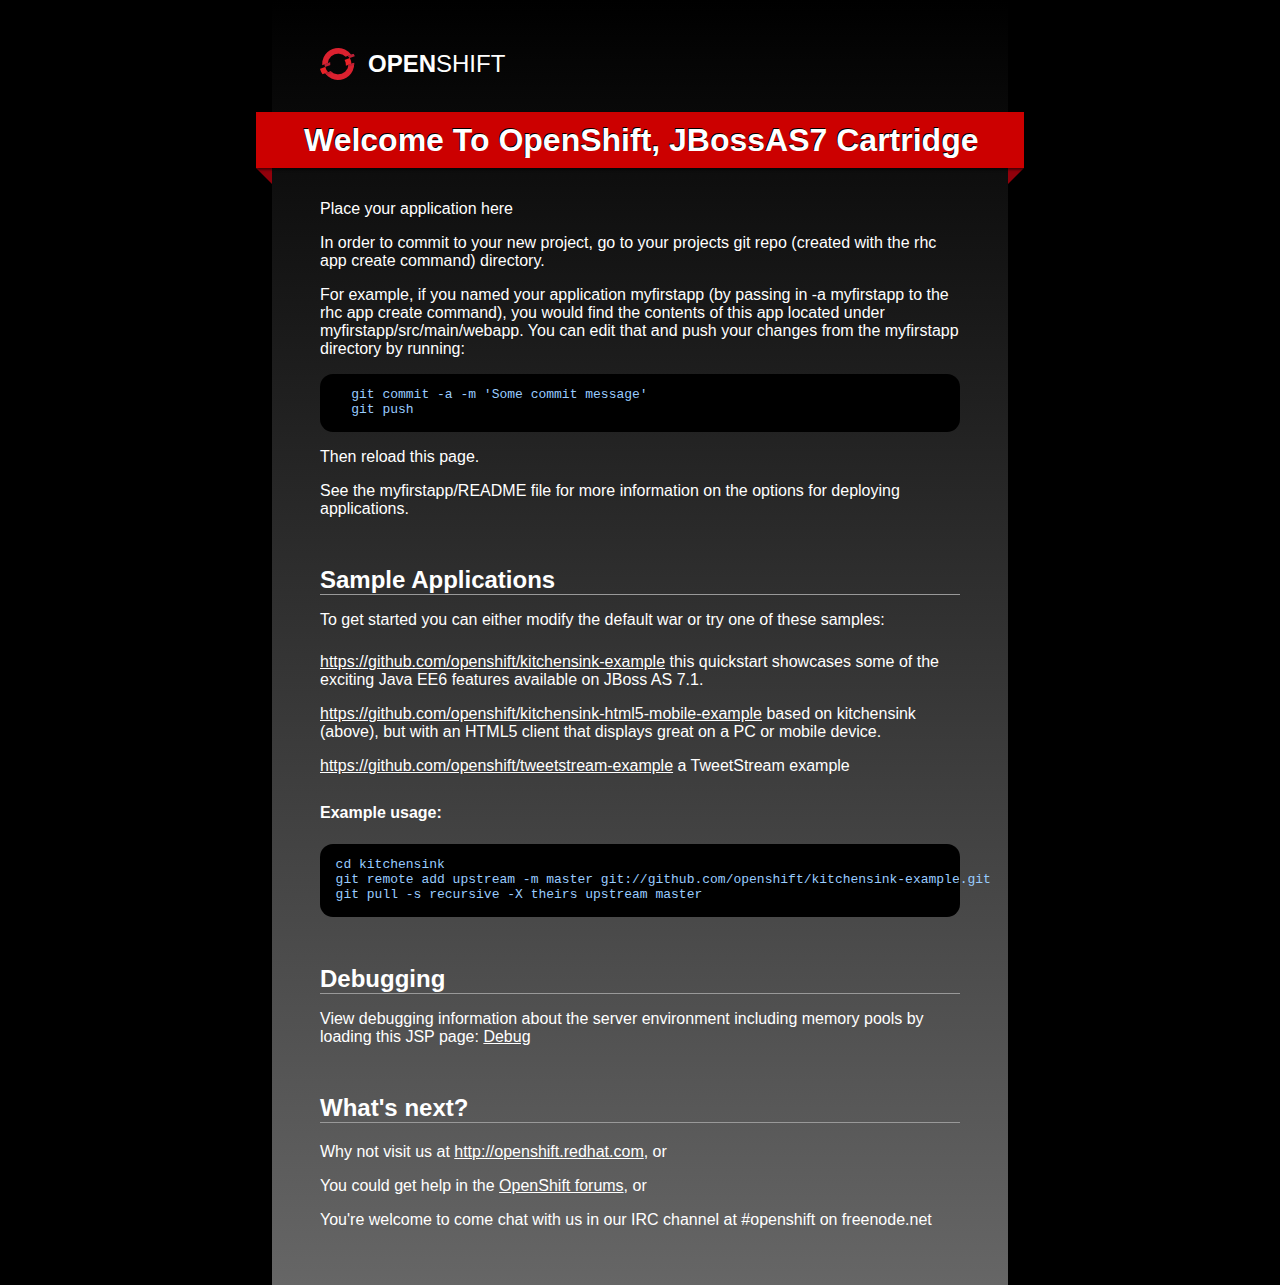
<file: src/main/webapp/index_os.html>
<!doctype html>
<html lang="en">
<head>
  <meta charset="utf-8">
  <meta http-equiv="X-UA-Compatible" content="IE=edge,chrome=1">
  <title>Welcome to OpenShift</title>
  <style>
  html { 
  background: black; 
  }
  body {
    background: #333;
    background: -webkit-linear-gradient(top, black, #666);
    background: -o-linear-gradient(top, black, #666);
    background: -moz-linear-gradient(top, black, #666);
    background: linear-gradient(top, black, #666);
    color: white;
    font-family: "Helvetica Neue",Helvetica,"Liberation Sans",Arial,sans-serif;
    width: 40em;
    margin: 0 auto;
    padding: 3em;
  }
  a {
    color: white;
  }

  h1 {
    text-transform: capitalize;
    -moz-text-shadow: -1px -1px 0 black;
    -webkit-text-shadow: 2px 2px 2px black;
    text-shadow: -1px -1px 0 black;
    box-shadow: 1px 2px 2px rgba(0, 0, 0, 0.5);
    background: #CC0000;
    width: 22.5em;
    margin: 1em -2em;
    padding: .3em 0 .3em 1.5em;
    position: relative;
  }
  h1:before {
    content: '';
    width: 0;
    height: 0;
    border: .5em solid #91010B;
    border-left-color: transparent;
    border-bottom-color: transparent;
    position: absolute;
    bottom: -1em;
    left: 0;
    z-index: -1000;
  }
  h1:after {
    content: '';
    width: 0;
    height: 0;
    border: .5em solid #91010B;
    border-right-color: transparent;
    border-bottom-color: transparent;
    position: absolute;
    bottom: -1em;
    right: 0;
    z-index: -1000;
  }
  h2 { 
    margin: 2em 0 .5em;
    border-bottom: 1px solid #999;
  }

  pre {
    background: black;
    padding: 1em 0 0;
    -webkit-border-radius: 1em;
    -moz-border-radius: 1em;
    border-radius: 1em;
    color: #9cf;
  }

  ul { 
    margin: 0; 
    padding: 0;
  }
  li {
    list-style-type: none;
    padding: .5em 0;
  }

  .brand {
    display: block;
    text-decoration: none;
  }
  .brand .brand-image {
    float: left;
    border: none;
  }
  .brand .brand-text {
    float: left;
    font-size: 24px;
    line-height: 24px;
    padding: 4px 0;
    color: white;
    text-transform: uppercase;
  }
  .brand:hover,
  .brand:active {
    text-decoration: underline;
  }

  .brand:before,
  .brand:after {
    content: ' ';
    display: table;
  }
  .brand:after {
    clear: both;
  }
  </style>
</head>
<body>
  <a href="http://openshift.com" class="brand">
    <img class="brand-image"
      alt="OpenShift logo"
      src="[data-uri]">
    <div class="brand-text"><strong>Open</strong>Shift</div>
  </a>
  <h1>
    Welcome to OpenShift, JBossAS7 Cartridge
  </h1>
  <p>
    Place your application here
  </p>
  <p>
    In order to commit to your new project, go to your projects git repo  (created with the rhc app create command) directory.
  </p>
  <p>
    For example, if you named your application myfirstapp (by passing in -a myfirstapp to the rhc app create command),
      you would find the contents of this app located under myfirstapp/src/main/webapp. You can edit that and push your
      changes from the myfirstapp directory by running:
  </p>
  <pre>
    git commit -a -m 'Some commit message'
    git push
  </pre>
  <p>
    Then reload this page.
  </p>
  <p>See the myfirstapp/README file for more information on the options for deploying applications.</p>


<h2>Sample Applications</h2>
<p>To get started you can either modify the default war or try one of these samples:
  <ul>
    <li><a href="https://github.com/openshift/kitchensink-example">https://github.com/openshift/kitchensink-example</a> this quickstart showcases some of the exciting Java EE6 features available on JBoss AS 7.1.</li>
    <li><a href="https://github.com/openshift/kitchensink-html5-mobile-example">https://github.com/openshift/kitchensink-html5-mobile-example</a> based on kitchensink (above), but with an HTML5 client that displays great on a PC or mobile device.</li>
    <li><a href="https://github.com/openshift/tweetstream-example">https://github.com/openshift/tweetstream-example</a> a TweetStream example</li>
  </ul>
  
  <h4>Example usage:</h4>
  <pre>
  cd kitchensink
  git remote add upstream -m master git://github.com/openshift/kitchensink-example.git
  git pull -s recursive -X theirs upstream master
  </pre>
</p>

<h2>Debugging</h2>
<p>View debugging information about the server environment including memory pools by loading this JSP page: <a href="snoop.jsp">Debug</a></p>

  <h2>
    What's next?
  </h2>
  <ul>
    <li>
      Why not visit us at <a href="http://openshift.redhat.com">http://openshift.redhat.com</a>, or
    </li>
    <li>
      You could get help in the <a href="http://www.redhat.com/openshift">OpenShift forums</a>, or
    </li>
    <li>
      You're welcome to come chat with us in our IRC channel at #openshift on freenode.net
    </li>
  </ul>
</body>
</html>
</file>
